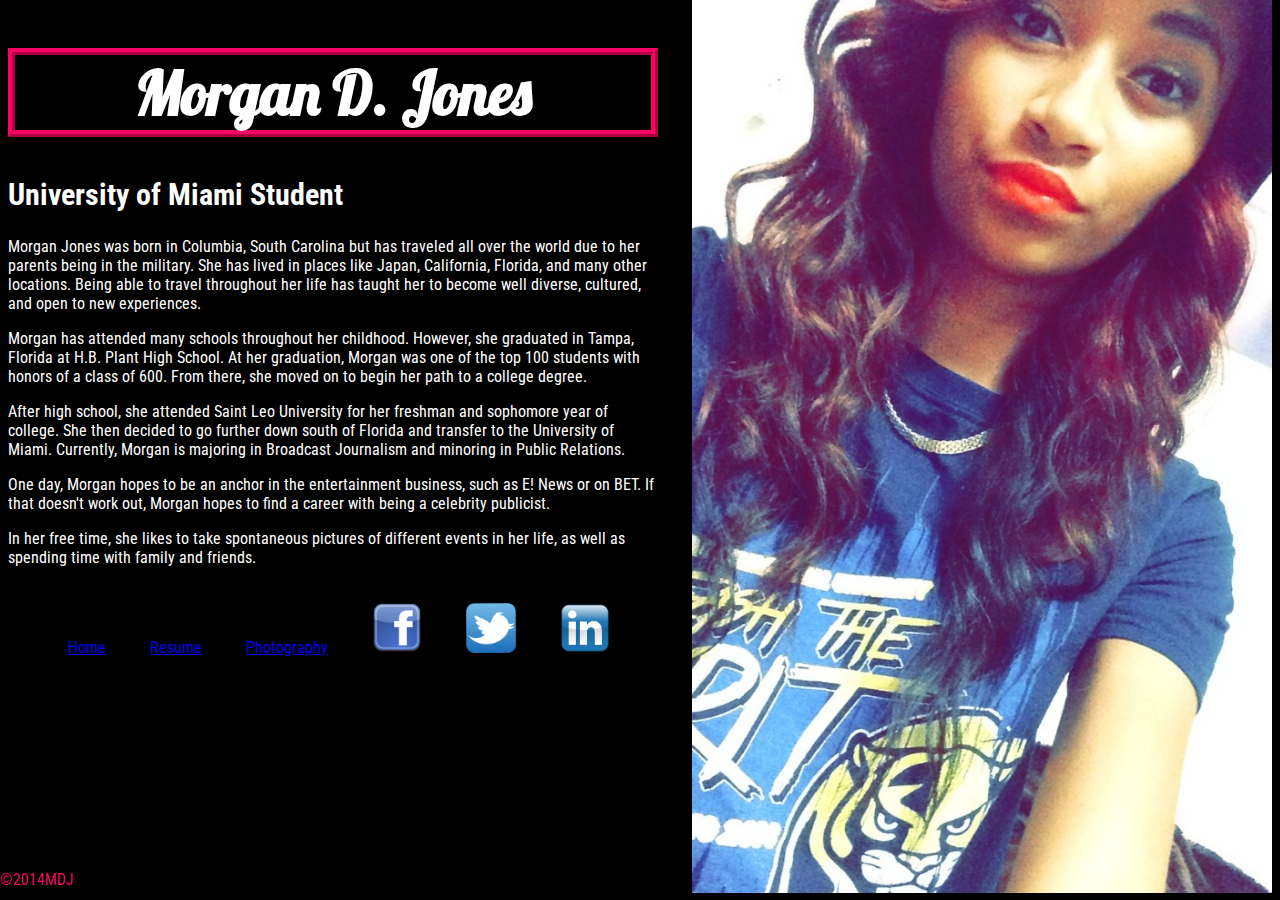
<file: index.html>
<!DOCTYPE html>
<html>
  <head>
    <meta charset="UTF-8" />
    <title>About Morgan</title>
    <link rel="stylesheet" media="screen" href="css/main.css">
    <link rel="stylesheet" media="mobile" href="css/mobile.css">
  </head>

  <body>

    <div id="about">
      <section>
        <h1 id="name">Morgan D. Jones</h1>
    </section>

    <div id="header">
      <section>
        <h2>University of Miami Student</h2>
    </section>
    </div>

      <section>
        <p align=left>Morgan Jones was born in Columbia, South Carolina but has traveled all over the world due to her parents being in the military. She has lived in places like Japan, California, Florida, and many other locations. Being able to travel throughout her life has taught her to become well diverse, cultured, and open to new experiences.</p>
        <p align=left>Morgan has attended many schools throughout her childhood. However, she graduated in Tampa, Florida at H.B. Plant High School. At her graduation, Morgan was one of the top 100 students with honors of a class of 600. From there, she moved on to begin her path to a college degree.</p>
        <p align=left>After high school, she attended Saint Leo University for her freshman and sophomore year of college. She then decided to go further down south of Florida and transfer to the University of Miami. Currently, Morgan is majoring in Broadcast Journalism and minoring in Public Relations. </p>
        <p align=left>One day, Morgan hopes to be an anchor in the entertainment business, such as E! News or on BET. If that doesn't work out, Morgan hopes to find a career with being a celebrity publicist.</p>
        <p align=left>In her free time, she likes to take spontaneous pictures of different events in her life, as well as spending time with family and friends.</p>
      </section>

    <nav>
      <ul class="navbar">
        <li>
          <a href="index.html">Home</a>
        </li>
        <li>
          <a href="resume.html">Resume</a>
        </li>
        <li>
          <a href="photos.html">Photography</a>
        </li>
        <li>
          <a href="https://www.facebook.com/morgan.rivera.58" title="Facebook">
            <img src="img/fb.png" height="50px" width="50px">
          </a>
        </li>
        <li>
          <a href="https://twitter.com/_momo9425" title="Twitter">
            <img src="img/twitter.png" height="50px" width="50px">
          </a>
        </li>
        <li>
          <a href="https://www.linkedin.com/profile/view?id=333382307&trk=spm_pic" title="LinkedIn">
            <img src="img/linked.png" height="50px" width="50px">
          </a>
        </li>
      </ul>

    </nav>
    </div>

  <div id="me">
    <img src="img/fiu.jpg" alt="Morgan" height="900px" width="580px">
  </div>


  <footer>
     &copy;2014MDJ
   </footer>

  </body>
</html>
</file>
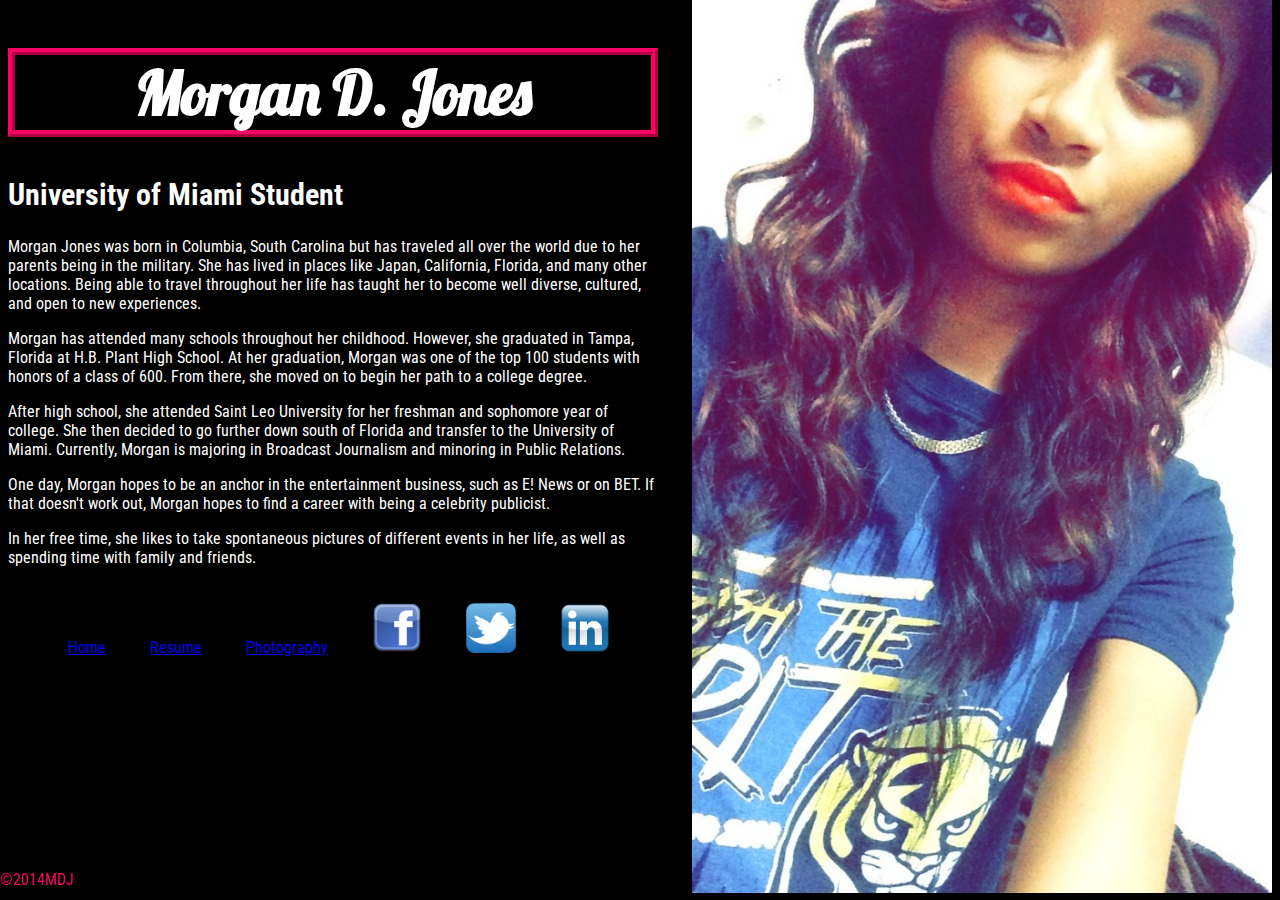
<file: me.html>
<!DOCTYPE html>
<html>
  <head>
    <meta charset="UTF-8" />
    <title>About Morgan</title>
    <link rel="stylesheet" media="screen" href="css/main.css">
    <link rel="stylesheet" media="mobile" href="css/mobile.css">
  </head>

  <body>

    <div id="about">
      <section>
        <h1 id="name">Morgan D. Jones</h1>
    </section>

    <div id="header">
      <section>
        <h2>University of Miami Student</h2>
    </section>
    </div>

      <section>
        <p align=left>Morgan Jones was born in Columbia, South Carolina but has traveled all over the world due to her parents being in the military. She has lived in places like Japan, California, Florida, and many other locations. Being able to travel throughout her life has taught her to become well diverse, cultured, and open to new experiences.</p>
        <p align=left>Morgan has attended many schools throughout her childhood. However, she graduated in Tampa, Florida at H.B. Plant High School. At her graduation, Morgan was one of the top 100 students with honors of a class of 600. From there, she moved on to begin her path to a college degree.</p>
        <p align=left>After high school, she attended Saint Leo University for her freshman and sophomore year of college. She then decided to go further down south of Florida and transfer to the University of Miami. Currently, Morgan is majoring in Broadcast Journalism and minoring in Public Relations. </p>
        <p align=left>One day, Morgan hopes to be an anchor in the entertainment business, such as E! News or on BET. If that doesn't work out, Morgan hopes to find a career with being a celebrity publicist.</p>
        <p align=left>In her free time, she likes to take spontaneous pictures of different events in her life, as well as spending time with family and friends.</p>
      </section>

    <nav>
      <ul class="navbar">
        <li>
          <a href="me.html">Home</a>
        </li>
        <li>
          <a href="resume.html">Resume</a>
        </li>
        <li>
          <a href="photos.html">Photography</a>
        </li>
        <li>
          <a href="https://www.facebook.com/morgan.rivera.58" title="Facebook">
            <img src="img/fb.png" height="50px" width="50px">
          </a>
        </li>
        <li>
          <a href="https://twitter.com/_momo9425" title="Twitter">
            <img src="img/twitter.png" height="50px" width="50px">
          </a>
        </li>
        <li>
          <a href="https://www.linkedin.com/profile/view?id=333382307&trk=spm_pic" title="LinkedIn">
            <img src="img/linked.png" height="50px" width="50px">
          </a>
        </li>
      </ul>

    </nav>
    </div>

  <div id="me">
    <img src="img/fiu.jpg" alt="Morgan" height="900px" width="580px">
  </div>


  <footer>
     &copy;2014MDJ
   </footer>

  </body>
</html>
</file>
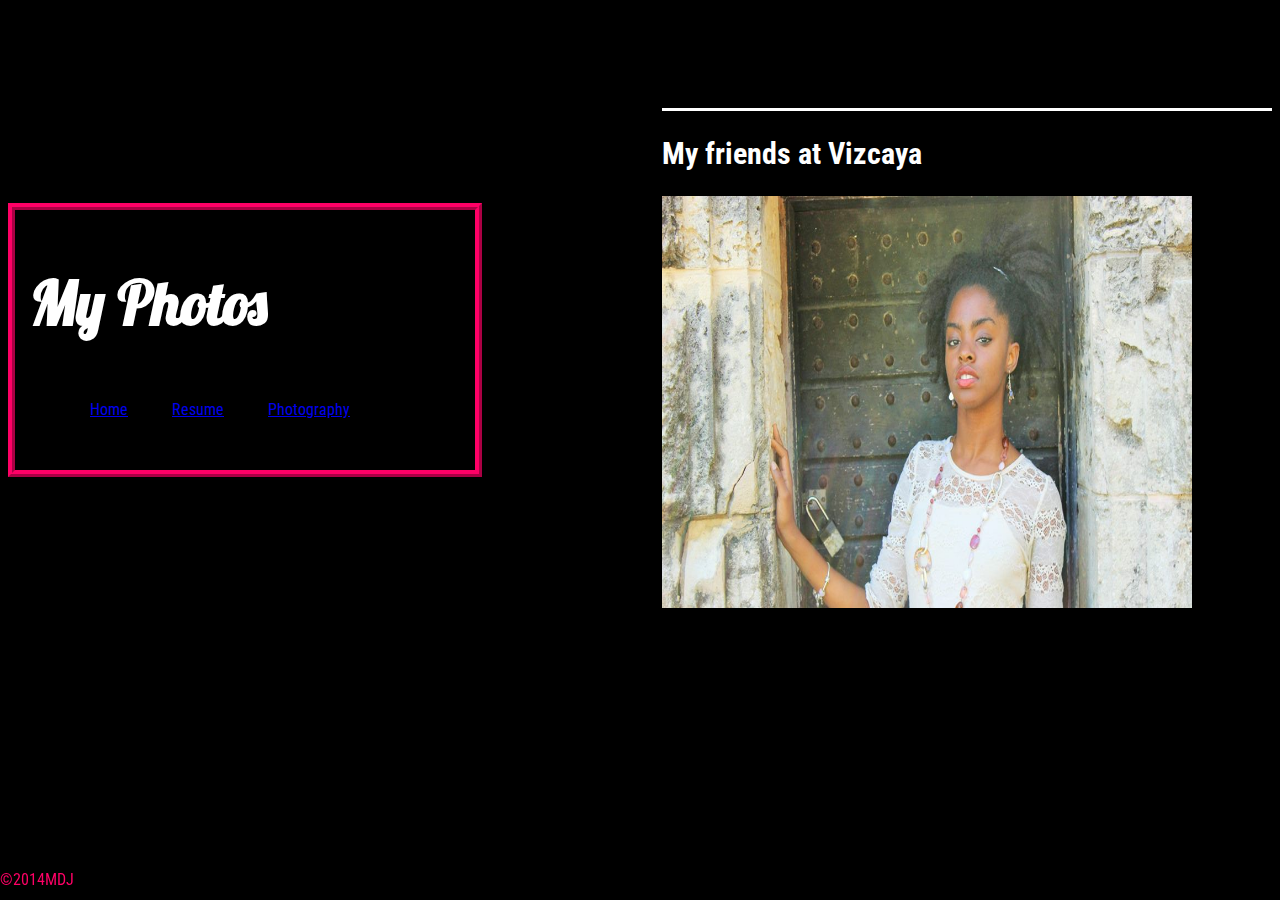
<file: photos.html>
<!DOCTYPE html>
<html>
  <head>
    <meta charset="UTF-8" />
    <title>Morgan's Photos</title>
    <link rel="stylesheet" media="screen" href="css/main.css">
    <link rel="stylesheet" media="print" href="css/print.css">
    <link rel="stylesheet" media="screen" href="css/main.css">
  </head>

  <body>

    <div class="container">
    <header>
      <h1>My Photos</h1>
    </header>

    <nav>
      <ul class="navbar">
       <li><a href="index.html">Home</a></li>
        <li><a href="resume.html">Resume</a></li>
        <li><a href="photos.html">Photography</a></li>
      </ul>
  </div>

  </nav>

      <section>


      <div id="resume">
      <hr id="top">
        <article>
          <h2>My friends at Vizcaya</h2>
           <p><img src="img/nat.jpg" height="500px" width="530px"></p>
           <p><img src="img/kim.jpg" height="500px" width="530px"></p>
       </article>
       <hr>

        <article>
          <h2>Party Walk</h2>
            <p><img src="img/will.jpg" height="500px" width="530px"></p>
            <p><img src="img/alphas.jpg" height="500px" width="530px"></p>
        </article>
        <hr>

        <article>
          <h2>#BlackLivesMatter</h2>
            <img src="img/beja.jpg" height="500px" width="530px">
            <img src="img/law.jpg" height="500px" width="530px">
        </article>
        <hr>

          <a href="#top" id="backToTop">Back to Top</a>
        </div>


      </section>

<footer>
   &copy;2014MDJ
 </footer>

  </body>
</html>
</file>
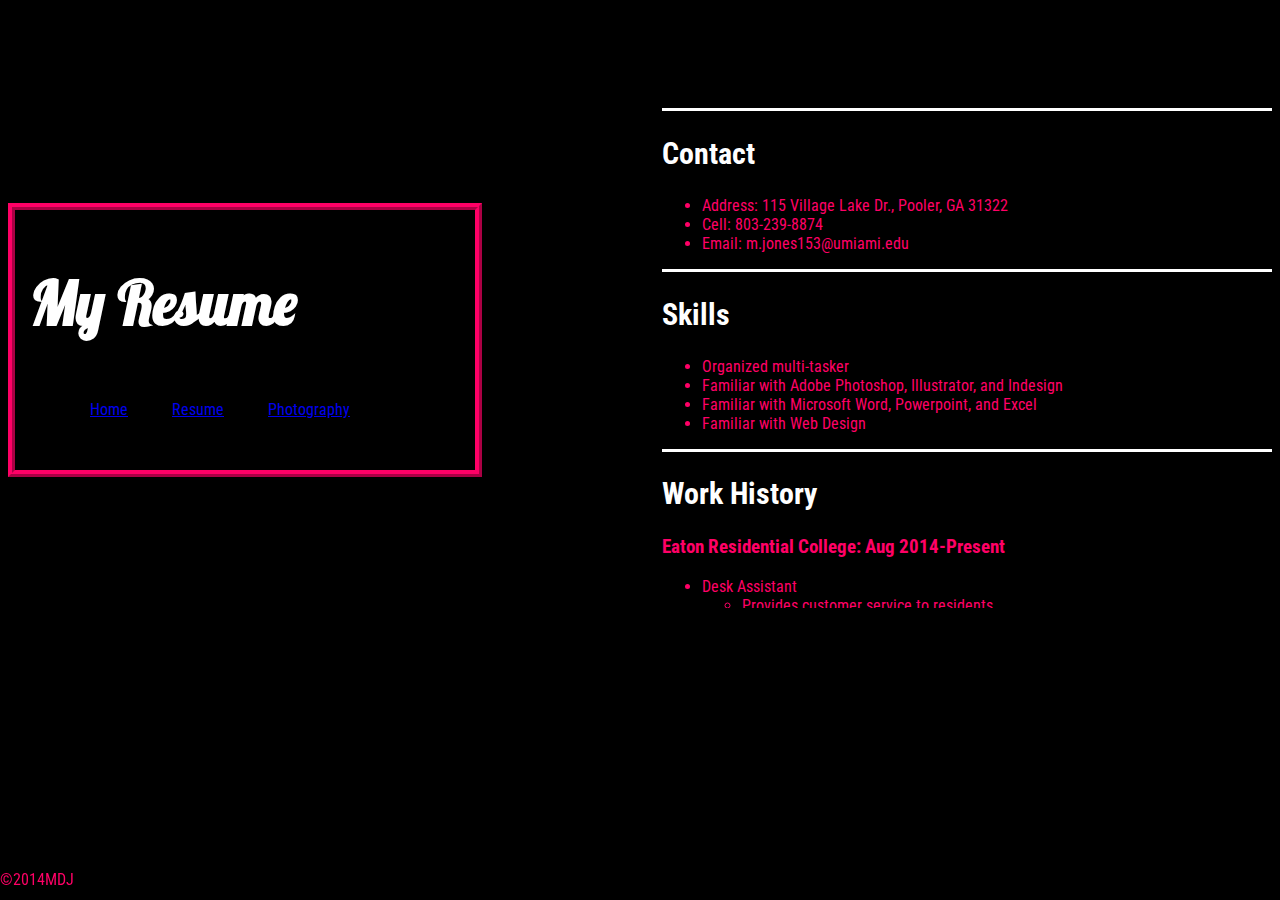
<file: resume.html>
<!DOCTYPE html>
<html>
  <head>
    <meta charset="UTF-8" />
    <title>Morgan's Resume</title>
    <link rel="stylesheet" media="screen" href="css/main.css">
    <link rel="stylesheet" media="print" href="css/print.css">
    <link rel="stylesheet" media="screen" href="css/main.css">
  </head>

  <body>

      <div class="container">
      <header>
        <h1>My Resume</h1>
      </header>

      <nav>
        <ul class="navbar">
          <li><a href="index.html">Home</a></li>
          <li><a href="resume.html">Resume</a></li>
          <li><a href="photos.html">Photography</a></li>
        </ul>
    </div>

    </nav>

        <section>


        <div id="resume">
        <hr id="top">
          <article>
            <h2 id="contact">Contact</h2>
            <ul>
             <li>Address: 115 Village Lake Dr., Pooler, GA 31322</li>
             <li>Cell: 803-239-8874</li>
            <li>Email: m.jones153@umiami.edu</li>
           </ul>
         </article>
         <hr>

          <article>
            <h2 id="skills">Skills</h2>
            <ul>
              <li>Organized multi-tasker</li>
              <li>Familiar with Adobe Photoshop, Illustrator, and Indesign</li>
              <li>Familiar with Microsoft Word, Powerpoint, and Excel</li>
              <li>Familiar with Web Design</li>
            </ul>
          </article>
          <hr>

          <article>
            <h2 id="work">Work History</h2>
            <h3>Eaton Residential College: Aug 2014-Present</h3>
            <ul>
              <li>Desk Assistant
                <ul>
                  <li>Provides customer service to residents.</li>
                  <li>Willingly runs errands for supervisor like filing, phone calls, and pickups.</li>
                  <li>Promptly and empathetically handled guest concerns and complaints.</li>
                </ul>
              </li>
            </ul>

            <h3>Shane's Rib Shack: Apr 2013-Jun 2013 </h3>
            <ul>
              <li>Cashier/Waitress
                <ul>
                <li>Consistently provided friendly guest service and hospitality.</li>
                 <li>Promptly and empathetically handled guest concerns and complaints.</li>
                </ul>
              </li>
            </ul>

            <h3>Panera Bread: Jun 2012-Nov 2012</h3>
            <ul>
              <li>Hourly Associate
                <ul>
                  <li>Consistently provided friendly guest service and heartfelt hospitality.</li>
                  <li>Prepared a variety of foods according to customers' orders or supervisors' instructions, following approved procedures.</li>
                  <li>Communicated openly and honestly with the management team during each shift to ensure it ran smoothly.</li>
                </ul>
              </li>
            </ul>

            <h3>Anthony's Coal Fired Pizza: Apr 2012-Jun 2012</h3>
            <ul>
              <li>Hostess
                <ul>
                <li>Greeted customers and provided excellent customer service.</li>
                <li>Consistently provided friendly guest service and heartfelt hospitality.</li>
                  <li>Promptly and empathetically handled guest concerns and complaints.</li>
                </ul>
              </li>
            </ul>
          </article>
          <hr>

          <article>
            <h2 id="education">Education</h2>
            <ul>
              <li>College: 2012-Present
                <ul>
                  <li>Saint Leo University</li>
                  <li><a href="http://miami.edu">University of Miami</a></li>
                  <li>GPA: 3.5</li>
                </ul>
              </li>
            </ul>

            <ul>
              <li>High School: 2012
                <ul>
                  <li>H.B. Plant High School</li>
                  <li>GPA: 3.5</li>
                </ul>
              </li>
            </ul>

          </article>
          <hr>

          <article>
            <h2 id="involvements">Involvements</h2>
            <ul>
              <li>UM Housing Student Staff</li>
              <li>United Black Students</li>
              <li>Caribbean Students Association</li>
              <li>UMTV Pulse</li>
              <li>15 credits</li>
            </ul>
          </article>
          <hr>
            <a href="#top" id="backToTop">Back to Top</a>
          </div>


        </section>

  <footer>
     &copy;2014MDJ
   </footer>

  </body>
</html>
</file>
<file: css/main.css>
@import url(http://fonts.googleapis.com/css?family=Lobster);
@import url(http://fonts.googleapis.com/css?family=Roboto+Condensed);

body {
  background-color:
  #000000;
  font-family:
  Roboto Condensed;
  color: #FF0066;
  }

h1 {
  color: #FFFFFF;
  font-family: Lobster;
  font-size: 60px;
  }

#name {
  color: #FFFFFF;
  font-family: Lobster;
  font-size: 60px;
  border: 7px solid #FF0066;
  border-style: ridge;
  text-align: center;
  }

h2 {
  color: #FFFFFF;
  font-family: Roboto Condensed;
  font-size: 30px;
  text-align: left;
  }

p {
  color: white;
  }

#about {
  display: inline-block;
  float: left;
  width: 650px;
  }

.navbar li {
  display:inline-block;
  padding: 20px;
  list-style-type: none;
  }

#me {
  display: inline-block;
  float: right;
  margin-top:-15px;
  }

.container {
  display: inline-block;
  float: left;
  width:430px;
  padding: 15px;
 border: 7px solid #FF0066;
 border-style: ridge;
  margin-top: 195px;
  align: center;
  }

#resume {
  display: inline-block;
  float: right;
  margin-top:100px;
  width: 610px;
  height: 500px;
  overflow-x: hidden;
  overflow-y: scroll;
  }

hr {
  background-color: white;
  width: 700px;
  height: 1px;
  border: 1px solid white;
  border-style: ridge;
  margin: auto;
  }

a:hover {
  color: #FF0066;
  background-color: white;
  border-radius: 120px;
  }

a:visited {
  color: #FF0066;
  }

#backToTop {
  float: right;
  }

footer {
  width:100%;
  height:30px;
  position:fixed;
  bottom:0;
  left:0;
  }
</file>
<file: css/mobile.css>
@media (max-width: 320px) {

body {
  color: black;
  background: transparent;
font-size: 12pt;
  font-family: "Times New Roman", serif;
}

@page {
  margin: 1in;
  }

#container{
  margin: 0 auto;
  width: 7in;
}

#backToTop {
  display:none;
  }

nav ul {
  margin: 0;
  padding: 0;
}


nav{
  display:none;

}

a {
  text-decoration: none;
  color: black;
  }
}
</file>
<file: css/print.css>
body {
  color: black;
  background: transparent;
  font-size: 12pt;
  font-family: "Times New Roman", serif;
}

@page {
  margin: 1in;
  }

#container{
  margin: 0 auto;
  width: 7in;
}

#backToTop {
  display:none;
  }

nav ul {
  margin: 0;
  padding: 0;
}


nav{
  display:none;

}

a {
  text-decoration: none;
  color: black;
  }
</file>
